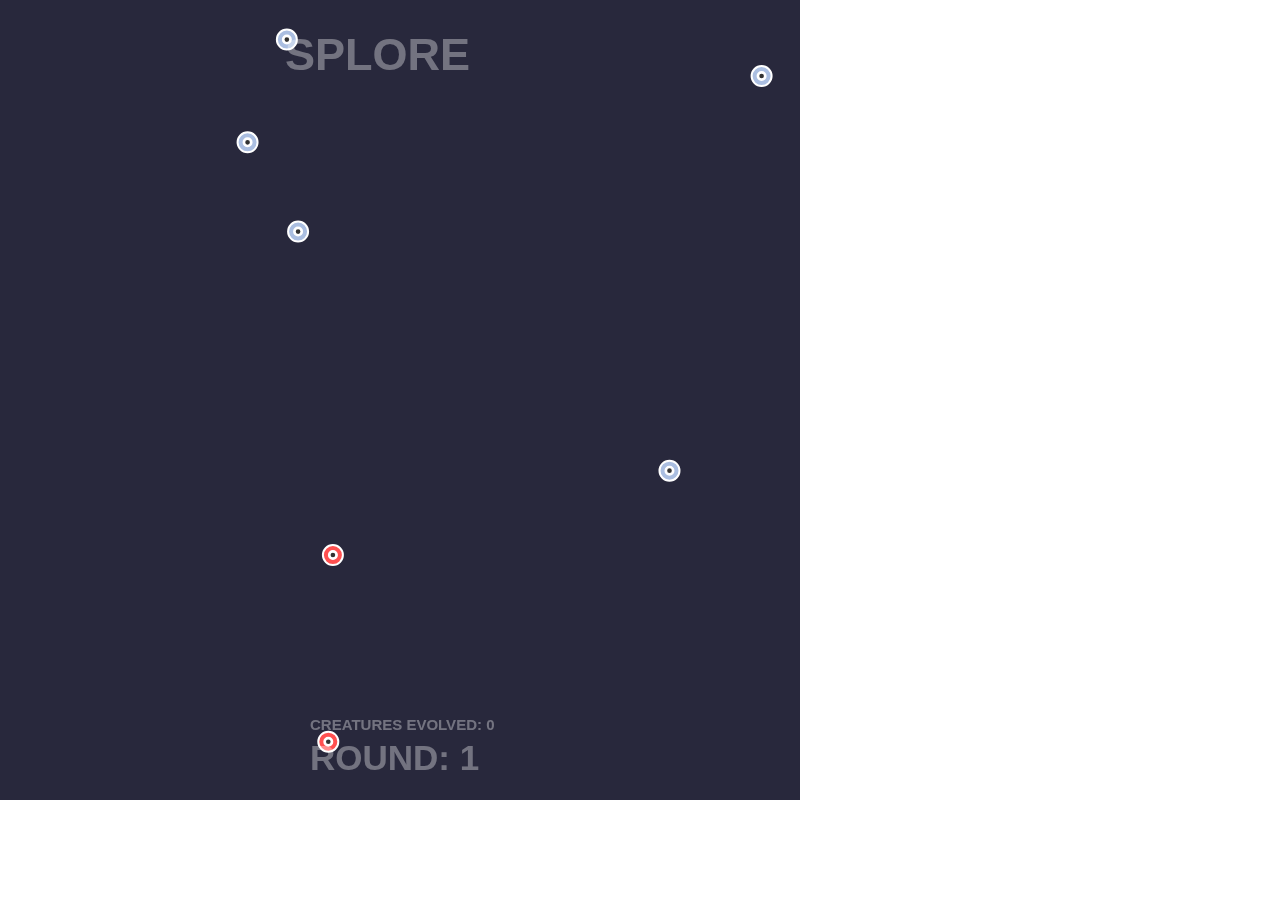
<file: midterm-projects/iwan-traegerpayne/index.html>
<!DOCTYPE html><html><head>
    <script src="p5.min.js"></script>
    <script src="p5.dom.min.js"></script>
    <script src="p5.sound.min.js"></script>
    <link rel="stylesheet" type="text/css" href="style.css">
    <meta charset="utf-8">

  </head>
  <body>
    <script src="sketch.js"></script>
  

</body></html>
</file>
<file: midterm-projects/iwan-traegerpayne/style.css>
html, body {
  margin: 0;
  padding: 0;
}
</file>
